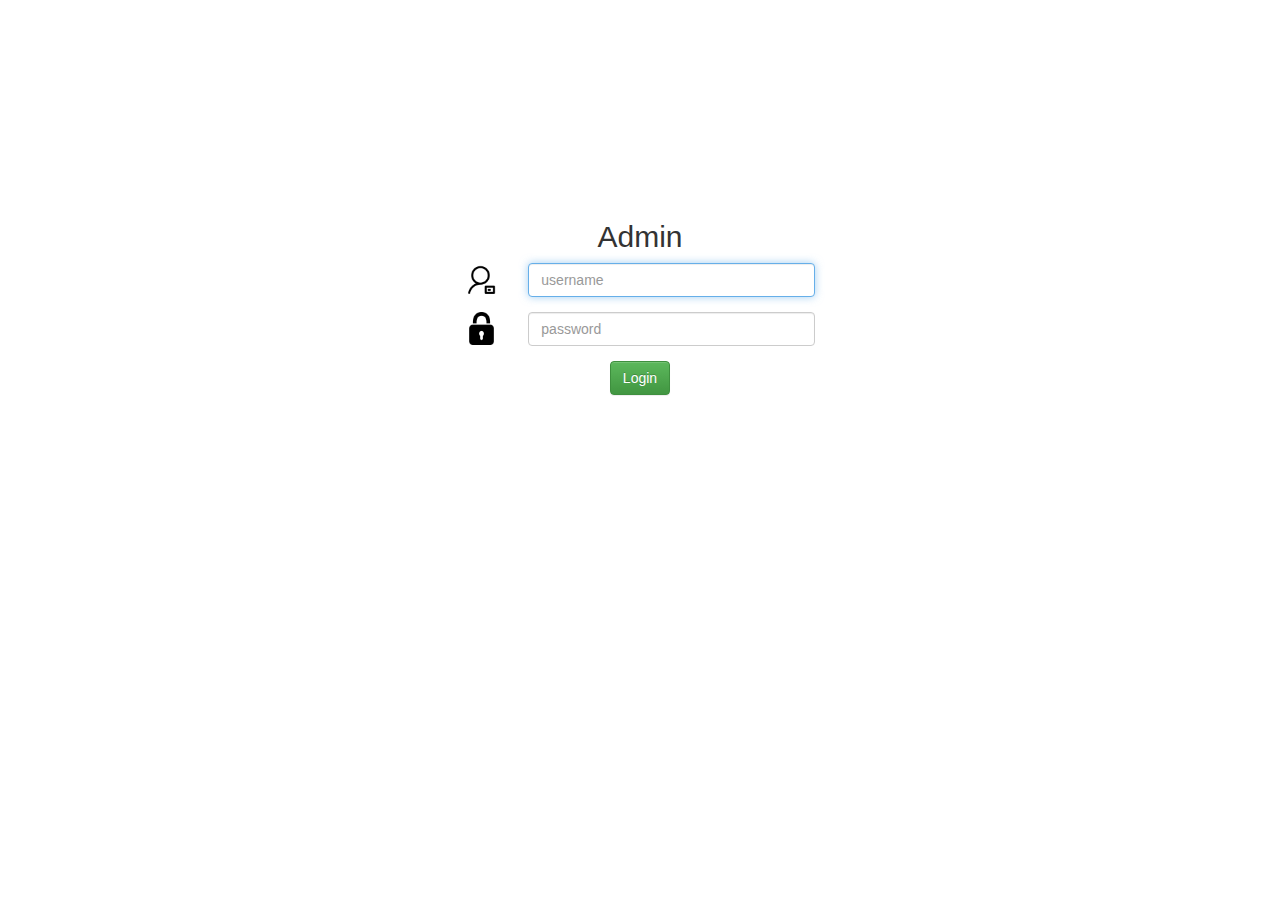
<file: src/main/resources/templates/admin.html>
<!DOCTYPE html>
<html xmlns:th="http://www.thymeleaf.org">
<head>
    <meta charset="UTF-8">
    <title>Admin Login</title>
    <link th:href="@{/css/bootstrap.min.css}" href="../static/css/bootstrap.min.css" rel="stylesheet"/>
    <link th:href="@{/css/bootstrap-theme.min.css}" href="../static/css/bootstrap-theme.min.css"
          rel="stylesheet"/>
    <script th:src="@{/js/jquery-3.3.1.min.js}" src="../static/js/jquery-3.3.1.min.js"></script>
    <script th:src="@{/js/jquery.cookie.js}" src="../static/js/jquery.cookie.js"></script>
    <script th:src="@{/js/bootstrap.min.js}" src="../static/js/bootstrap.min.js"></script>

    <script type="text/javascript">
        function login() {
            var postdata = {
                "username": $('#username').val(),
                "password": $('#password').val()
            };
            $.post({
                dataType: "json",
                contentType: "application/json; charset=utf-8",
                url: "/admin/token",
                data: JSON.stringify(postdata),
                success: function (result) {
                    if (result.message !== "success"){
                        alert(result.message);
                        return false;
                    }
                    window.location.href = "application";
                }
            });
        }
    </script>

</head>
<body>

<div class="container" style="margin-top: 200px">
    <form role="form" id="login_form" class="col-md-offset-4 col-md-4 col-sm-offset-3 col-sm-6 form form-horizontal">
        <h2 class="text-center">Admin</h2>
        <div class="form-group">
            <img src="../static/icon/profile.png" th:src="@{/icon/profile.png}" class="col-md-2 col-sm-1"/>
            <div class="col-md-10 col-sm-10">
                <input type="text" class="form-control" id="username" placeholder="username" required autofocus>
            </div>
        </div>
        <div class="form-group">
            <img src="../static/icon/password.png" th:src="@{/icon/password.png}" class="col-md-2 col-sm-1"/>
            <div class="col-md-10 col-sm-10">
                <input type="password" class="form-control" id="password" placeholder="password" minlength="6" required>
            </div>
        </div>
        <button type="button" class="btn btn-success center-block" onclick="login()">Login</button>
    </form>
</div>
</body>
</html>
</file>
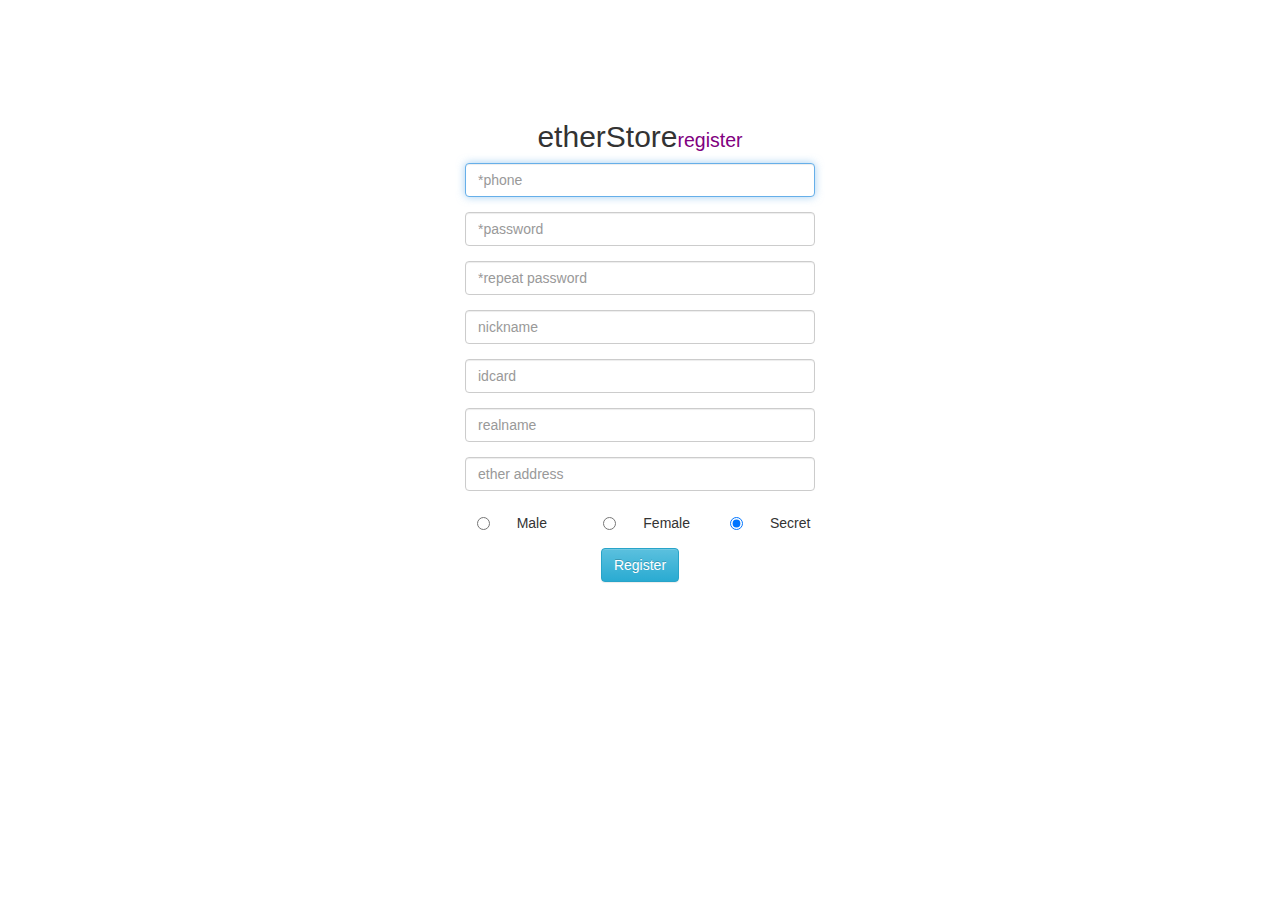
<file: src/main/resources/templates/register.html>
<!DOCTYPE html>
<html xmlns:th="http://www.thymeleaf.org">
<head>
    <meta charset="UTF-8">
    <title>Register</title>
    <link th:href="@{/css/bootstrap.min.css}" href="../static/css/bootstrap.min.css" rel="stylesheet"/>
    <link th:href="@{/css/bootstrap-theme.min.css}" href="../static/css/bootstrap-theme.min.css"
          rel="stylesheet"/>
    <script th:src="@{/js/jquery-3.3.1.min.js}" src="../static/js/jquery-3.3.1.min.js"></script>
    <script th:src="@{/js/bootstrap.min.js}" src="../static/js/bootstrap.min.js"></script>
    <script type="text/javascript">
        function register() {
            var pwd1 = $('#password').val();
            var pwd2 = $('#repeat').val();
            if (pwd1 !== pwd2){
                alert("The password did not match the re-typed password");
                return false;
            }
            var postdata = {
                "phone": $('#phone').val(),
                "password": pwd1,
                "nickname": $('#nickname').val(),
                "idcard": $('#idcard').val(),
                "realname": $('#realname').val(),
                "ether_address": $('#ether_address').val(),
                "gender": $('input:radio[name="gender"]:checked').val()
            };
            $.post({
                dataType:"json",
                contentType: "application/json; charset=utf-8",
                url: "/user",
                data: JSON.stringify(postdata),
                success: function (result) {
                    if (result.message !== "success"){
                        alert(result.message);
                        return false;
                    }
                    window.location.href = "index";
                }
            },"json");
        }
    </script>
</head>
<body>
<div class="container" style="margin-top: 100px">
    <form role="form" id="register_form" class="col-md-offset-4 col-md-4 form-horizontal">
        <h2 class="text-center">etherStore<small style="color: purple">register</small></h2>
        <div class="form-group">
            <div class="col-md-12">
                <input type="text" class="form-control" name="phone" id="phone" placeholder="*phone" required autofocus>
            </div>
        </div>
        <div class="form-group">
            <div class="col-md-12">
                <input type="password" class="form-control" name="password" id="password" placeholder="*password" required>
            </div>
        </div>
        <div class="form-group">
            <div class="col-md-12">
                <input type="password" class="form-control" id="repeat" placeholder="*repeat password" required>
            </div>
        </div>
        <div class="form-group">
            <div class="col-md-12">
                <input type="text" class="form-control" name="nickname" id="nickname" placeholder="nickname">
            </div>
        </div>
        <div class="form-group">
            <div class="col-md-12">
                <input type="text" class="form-control" name="idcard" id="idcard" placeholder="idcard">
            </div>
        </div>
        <div class="form-group">
            <div class="col-md-12">
                <input type="text" class="form-control" name="realname" id="realname" placeholder="realname">
            </div>
        </div>
        <div class="form-group">
            <div class="col-md-12">
                <input type="text" class="form-control" name="ether_address" id="ether_address" placeholder="ether address">
            </div>
        </div>
        <div class="form-group">
            <div class="radio">
                <div class="col-md-4 col-md-offset-1 col-sm-4 col-sm-offset-1">
                    <input type="radio" name="gender" id="male" value="M"><label for="male">Male</label>
                </div>
                <div class="col-md-3 col-sm-3">
                    <input type="radio" name="gender" id="female" value="F"/><label for="female">Female</label>
                </div>
                <div class="col-md-3 col-md-offset-1 col-sm-3 col-sm-offset-1">
                    <input type="radio" name="gender" id="secret" value="" checked/><label for="secret">Secret</label>
                </div>
            </div>
        </div>
        <button type="button" class="btn btn-info center-block" onclick="register()">Register</button>
    </form>
</div>
</body>
</html>
</file>
